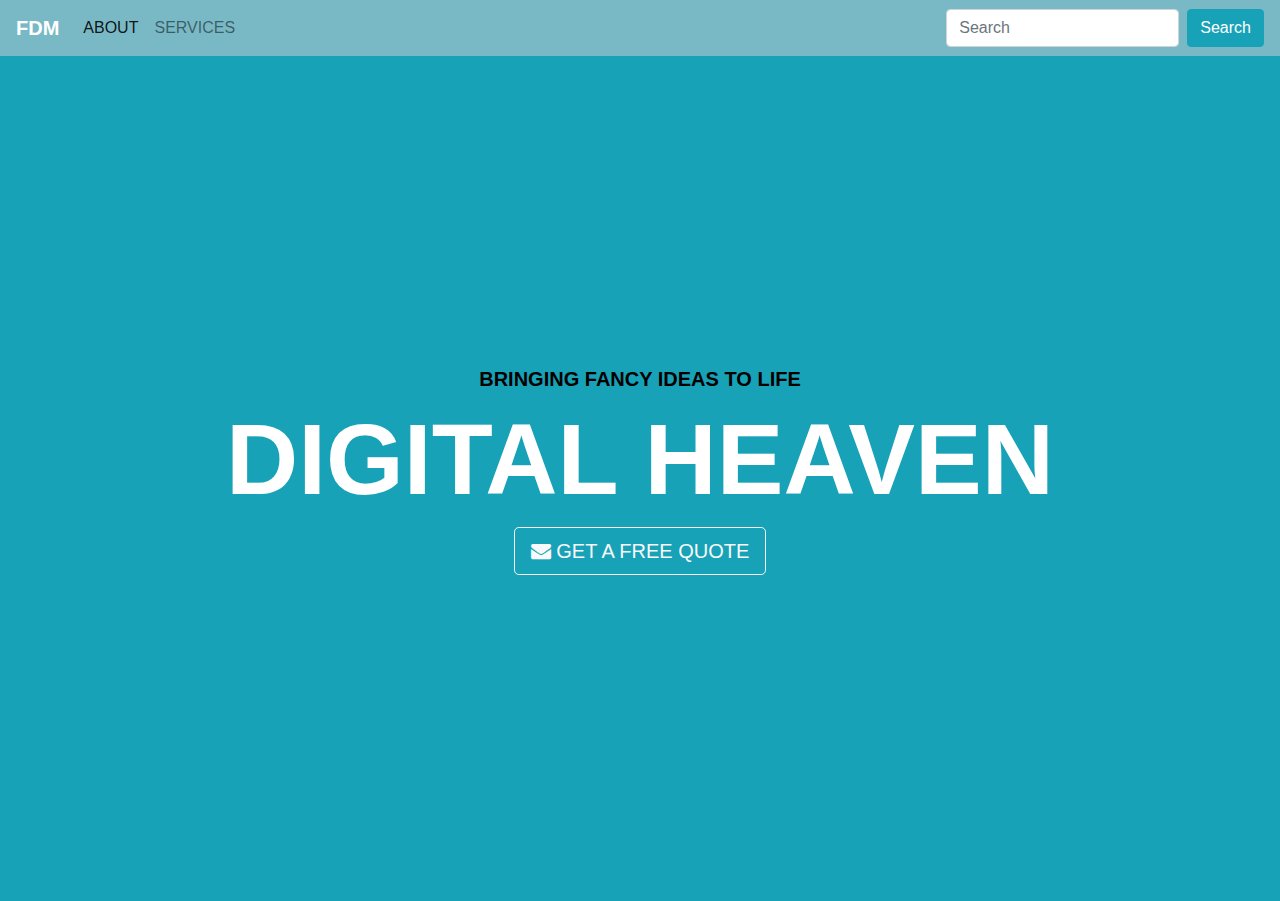
<file: Bootstrap_Assessment/index.html>
<!DOCTYPE html>
<html lang="en">

<head>
  <meta charset="UTF-8">
  <meta name="viewport" content="width=device-width, initial-scale=1.0">
  <meta http-equiv="X-UA-Compatible" content="ie=edge">
  <title>Digital Heaven</title>
  <link rel="stylesheet" href="reset.css">
  <link rel="stylesheet" href="https://stackpath.bootstrapcdn.com/bootstrap/4.1.3/css/bootstrap.min.css">
  <link rel="stylesheet" href="https://stackpath.bootstrapcdn.com/font-awesome/4.7.0/css/font-awesome.min.css">
  <link rel="stylesheet" href="style.css">
</head>

<body>
  <div class="container-fluid">
    <div class="row">
      <div class="col-12 p-0">
        <nav class="navbar navbar-expand-lg navbar-light navbar-custom">
          <a class="navbar-brand" style="font-weight: bold;" href="#">FDM</a>
          <button class="navbar-toggler" type="button" data-toggle="collapse" data-target="#navbarSupportedContent" aria-controls="navbarSupportedContent" aria-expanded="false" aria-label="Toggle navigation">
            <span class="navbar-toggler-icon"></span>
          </button>
          <div class="collapse navbar-collapse" id="navbarSupportedContent">
            <ul class="navbar-nav mr-auto">
              <li class="nav-item active">
                <a class="nav-link" href="#">About <span class="sr-only">(current)</span></a>
              </li>
              <li class="nav-item">
                <a class="nav-link" href="#">Services</a>
              </li>
            </ul>
            <form class="form-inline my-2 my-lg-0">
              <input class="form-control mr-sm-2" type="search" placeholder="Search" aria-label="Search">
              <button class="btn btn-info my-2 my-sm-0" type="submit">Search</button>
            </form>
          </div>
        </nav>
      </div>
  </div>
    <div class="row">
      <div class="col-12 p-0">
          <div class="jumbotron jumbotron-fluid bg-info jumbotron-custom min-vh-100 text-center m-0 d-flex flex-column justify-content-center">
            <h2 class="lead lead-custom font-custom">Bringing fancy ideas to life</h2>
            <h1 class="font-custom">Digital Heaven</h1>
            <p class="lead font-custom">
                <a class="btn btn-outline-light btn-lg" href="#" role="button">
                  <span class="fa fa-envelope"></span> Get a free quote</a>
            </p>
          </div>
      </div>
  </div>
  </div>
</body>

</html>
</file>
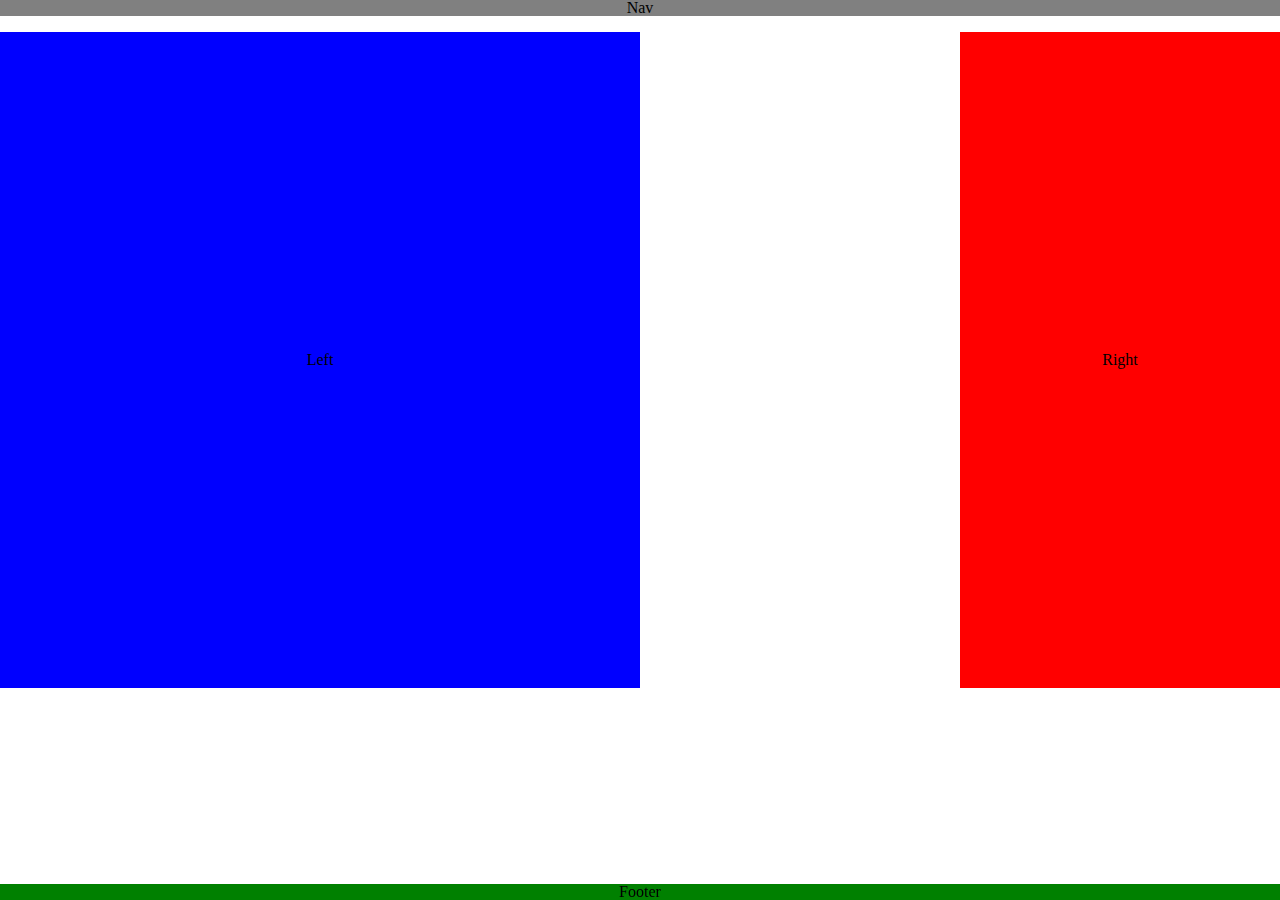
<file: CSS_Assessment/index.html>
<!DOCTYPE html>
<html en>
    <head>
        <meta charset="UTF-8">
        <meta name="viewport" content="width-device-width, initial-scale=1.0">
        <meta http-equiv="X-UA-Compatible" content="iw=edge">
        <title>CSS Assessment</title>
        <link rel="stylesheet" href="../HTML_BasicCSS_Assessment/reset.css">
        <link rel="stylesheet" href="style.css">
    </head>

    <body>
        <p id="nav">Nav</p>
        <p id="left">Left</p>
        <p id="right">Right</p>
        <p id="footer">Footer</p>
    </body>
</html>
</file>
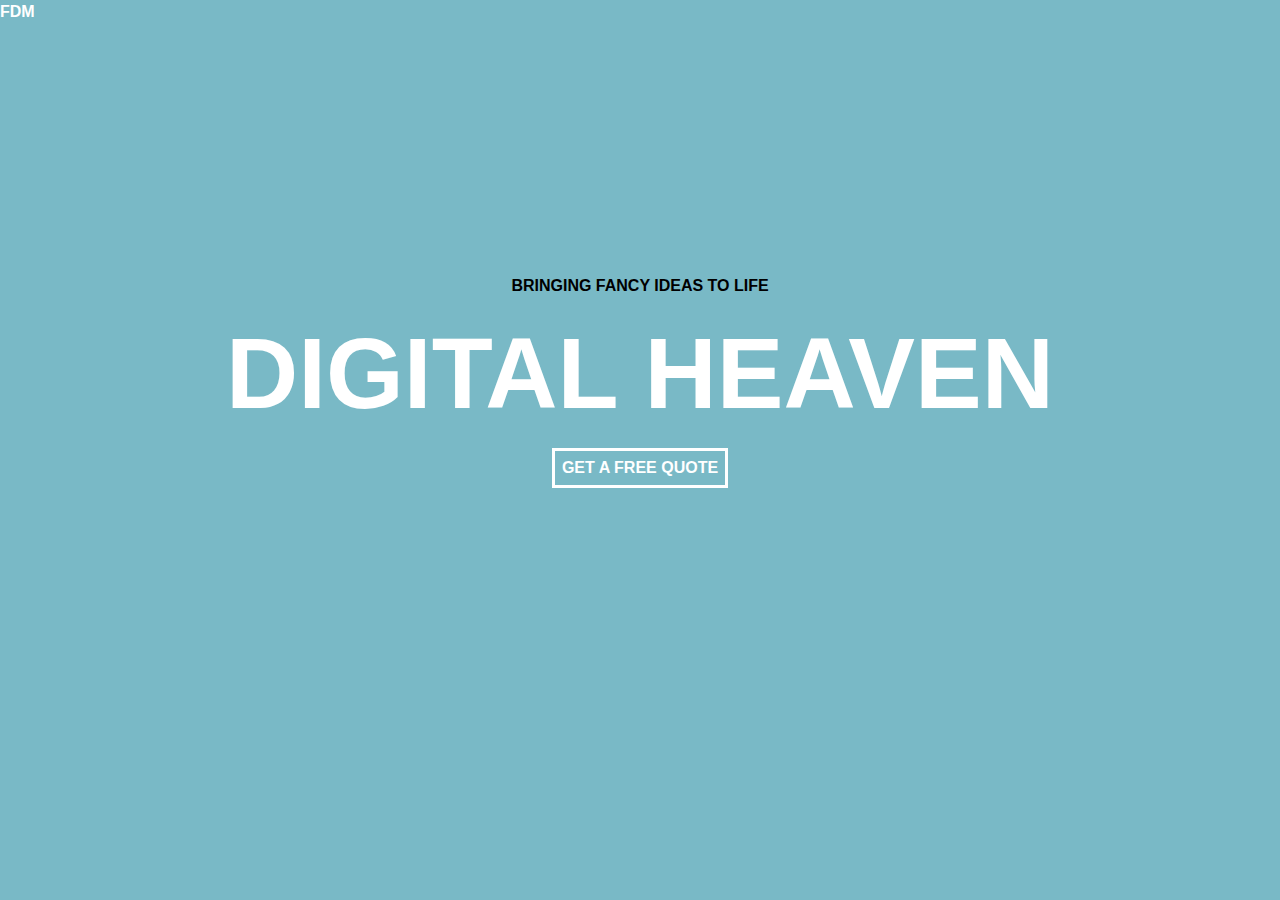
<file: HTML_BasicCSS_Assessment/index.html>
<!DOCTYPE html>
<html lang="en">

<head>
  <meta charset="UTF-8">
  <meta name="viewport" content="width=device-width, initial-scale=1.0">
  <meta http-equiv="X-UA-Compatible" content="ie=edge">
  <title>Document</title>
  <link rel="stylesheet" href="reset.css">
  <link rel="stylesheet" href="style.css">
</head>

<body>
  <h2 style="text-align: left; font-weight: bolder;">FDM</h2>
  <h2 style="margin-top: 250px; color: black; font-weight: bold;">Bringing fancy ideas to life</h2>
  <h1>Digital Heaven</h1>
  <h3 id="border">Get a free quote</h3>
</body>

</html>
</file>
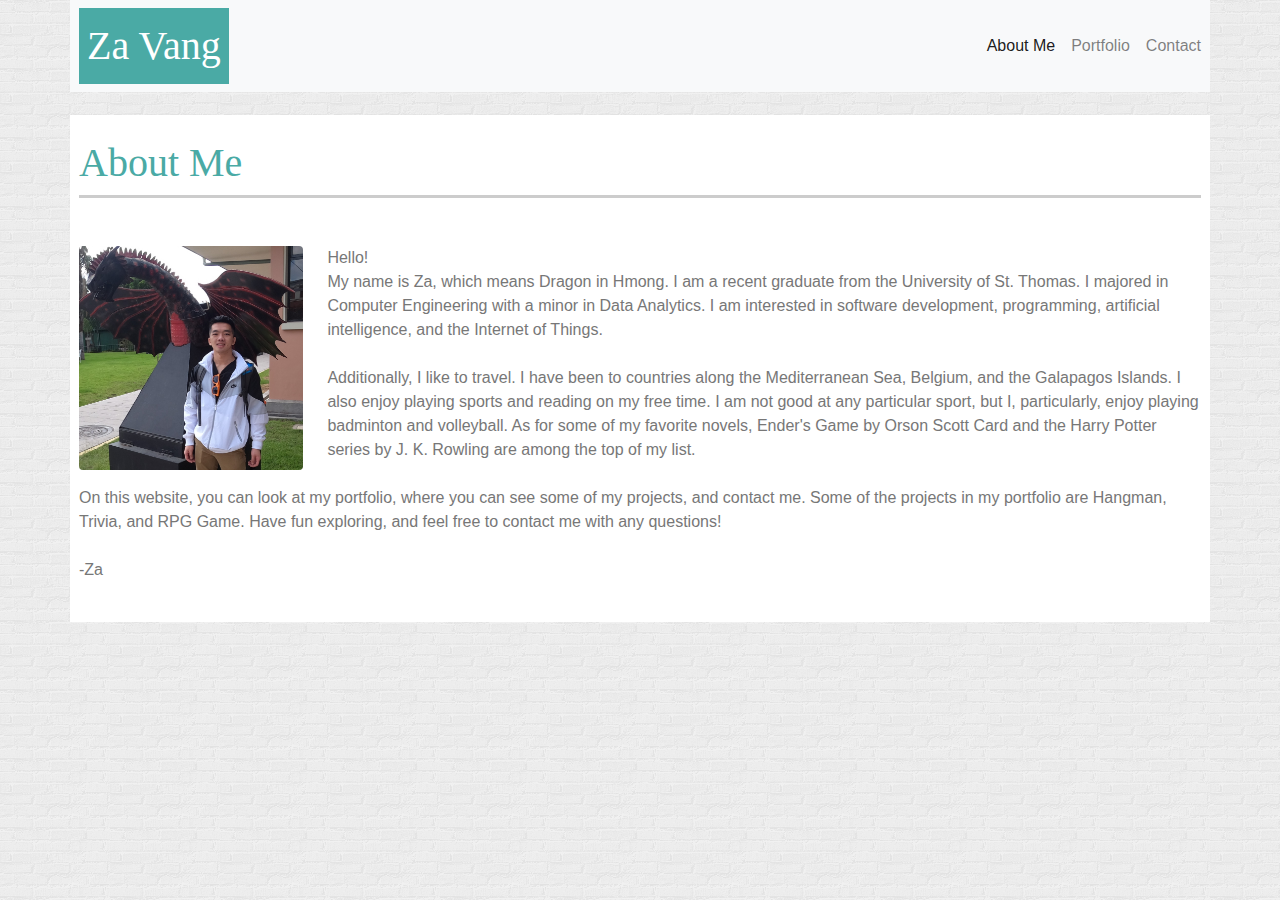
<file: Module-1_Assessment/index.html>
<!DOCTYPE html>
<html lang="en">

<head>
  <meta charset="UTF-8">
  <meta name="viewport" content="width=device-width, initial-scale=1.0">
  <meta http-equiv="X-UA-Compatible" content="ie=edge">
  <title>Za: About Me</title>
  <link rel="stylesheet" href="../HTML_BasicCSS_Assessment/reset.css">
  <link rel="stylesheet" href="https://stackpath.bootstrapcdn.com/bootstrap/4.1.3/css/bootstrap.min.css">
  <link rel="stylesheet" href="./assets/css/style.css">
</head>

<body>
    <div class="container p-0">
        <div class="row">
            <div class="col-12 p-0">
                <nav class="navbar navbar-expand-lg navbar-light bg-light">
                    <a class="navbar-brand navbar-name-custom p-2 ml-2" style="color: #ffffff;" href="#">Za Vang</a>
                    <button class="navbar-toggler" type="button" data-toggle="collapse" data-target="#navbarNav" aria-controls="navbarNav" aria-expanded="false" aria-label="Toggle navigation">
                      <span class="navbar-toggler-icon"></span>
                    </button>
                    <div class="collapse navbar-collapse justify-content-end" id="navbarNav">
                      <ul class="navbar-nav">
                        <li class="nav-item active">
                          <a class="nav-link" href="#">About Me</a>
                        </li>
                        <li class="nav-item">
                          <a class="nav-link" href="#">Portfolio<span class="sr-only">(current)</span></a>
                        </li>
                        <li class="nav-item">
                          <a class="nav-link" href="#">Contact</a>
                        </li>
                      </ul>
                    </div>
                  </nav>
            </div>
        </div>
        <div class="row heading-custom">
            <div class="col-12 p-4">
                <div style="border-bottom: medium solid #cccccc;">
                    <h1>About Me</h1>
                </div>
            </div>
        </div>
        <div class="p-0 content-background">
            <div class="row p-4 clearfix">
                <div class="col-12 p-0">
                    <div class="content-custom">
                        <img src="./assets/images/profile.JPG" class="rounded float-left mr-4" alt="That's Me!" width="20%" height="auto">
                        <p>Hello!<br />My name is Za, which means Dragon in Hmong. I am a recent graduate
                            from the University of St. Thomas. I majored in Computer Engineering with a minor 
                            in Data Analytics. I am interested in software development, programming, artificial 
                            intelligence, and the Internet of Things. <br /><br />Additionally, I like to travel. I 
                            have been to countries along the Mediterranean Sea, Belgium, and the Galapagos Islands. 
                            I also enjoy playing sports and reading on my free time. I am not good at any particular 
                            sport, but I, particularly, enjoy playing badminton and volleyball. As for some of my favorite novels, 
                            Ender's Game by Orson Scott Card and the Harry Potter series by J. K. Rowling are among the 
                            top of my list. <br /><br />On this website, you can look at my portfolio, where you can see 
                            some of my projects, and contact me. Some of the projects in my portfolio are Hangman, Trivia, 
                            and RPG Game. Have fun exploring, and feel free to contact me with any questions!<br /><br />-Za
                        </p>
                    </div>
                </div>
            </div>
        </div>
    </div>
</body>

</html>
</file>
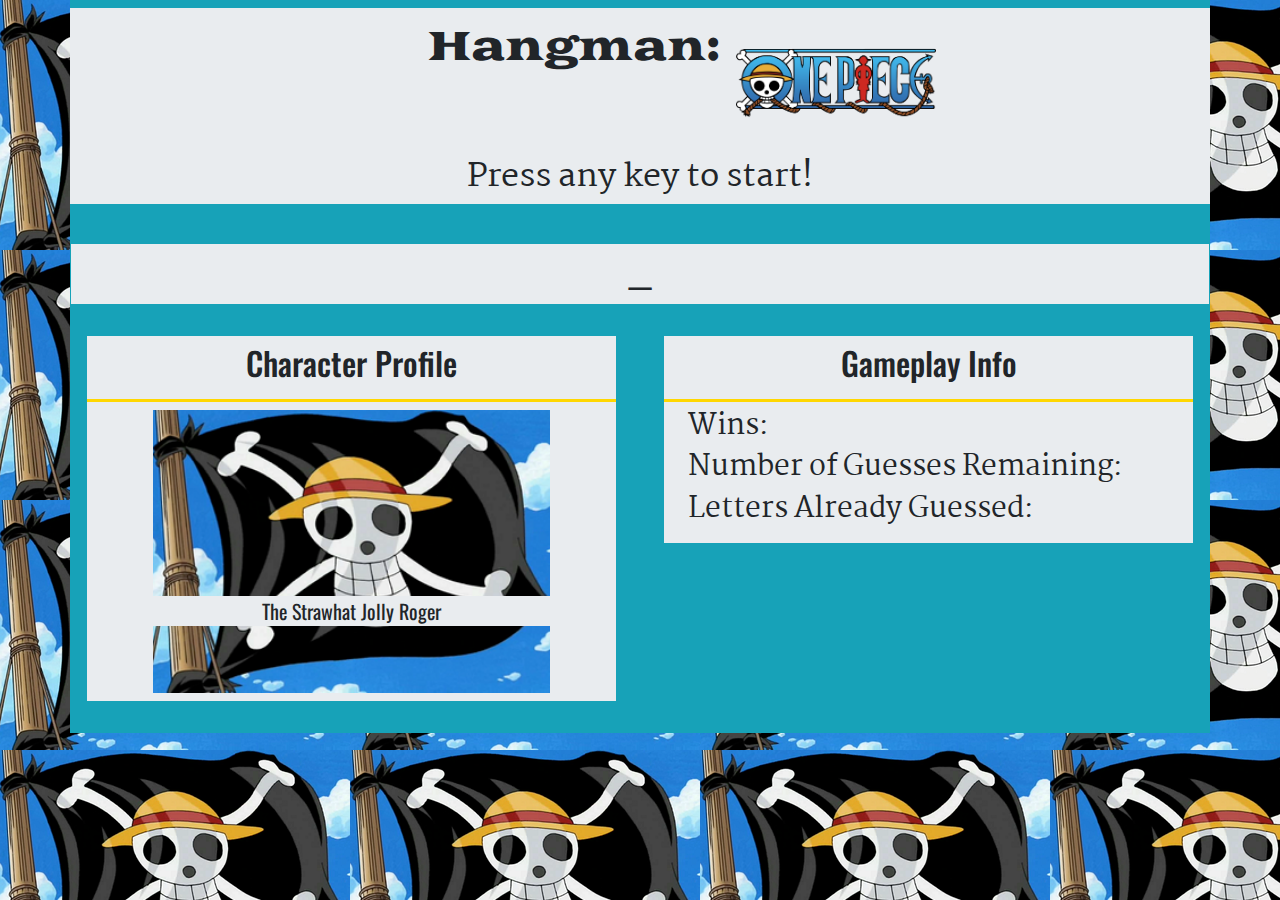
<file: Module-2_Assessment/index.html>
<!DOCTYPE html>
<html lang="en">

<head>
  <meta charset="UTF-8">
  <meta name="viewport" content="width=device-width, initial-scale=1.0">
  <meta http-equiv="X-UA-Compatible" content="ie=edge">
  <title>Hangman</title>
  <link rel="stylesheet" href="https://stackpath.bootstrapcdn.com/bootstrap/4.1.3/css/bootstrap.min.css">
  <link href="https://fonts.googleapis.com/css?family=Goblin+One&display=swap" rel="stylesheet">
  <link href="https://fonts.googleapis.com/css?family=Oswald:700&display=swap" rel="stylesheet">
  <link href="https://fonts.googleapis.com/css?family=Martel:900&display=swap" rel="stylesheet">
  <link rel="stylesheet" href="./assets/css/style.css">
</head>

<body>
    <div class="container p-2 bg-info">
        <div class="row">
            <div class="jumbotron jumbotron-fluid col-7 p-0 pr-3 pt-3 m-0 text-right title-decoration">
                <h1>Hangman:</h1>
            </div>
            <div class="jumbotron jumbotron-fluid col-5 p-0 m-0 float-left">
                <img src="./assets/images/onePieceName.png" class="float-left py-0 m-0" width="auto" height="150px">
            </div>
        </div>
        <div class="row">
            <div class="jumbotron jumbotron-fluid col-12 p-0 text-center content-decoration">
                <h2 id="information">Press any key to start!</h2>
            </div>
        </div>
        <div class="row p-2">
            <div class="col-12 p-0 text-center">
                <div class="jumbotron jumbotron-fluid p-0 pb-1 mb-0">
                    <h1 id="thePirate">_</h1>
                </div>
            </div>
        </div>
        <div class="row text-center">
            <div class="col-6 p-4">
                <div class="jumbotron jumbotron-fluid pt-0 py-2 m-0 header-decoration">
                    <h2>Character Profile</h2>
                </div>
                <div class="jumbotron jumbotron-fluid pt-0 py-2 pb-2 m-0 character-img">
                    <img id="characterProfile" src="assets/images/onePiece.png" class="" width="75%" height="auto">
                    <div class="jumbotron jumbotron-fluid character-name p-0 character-name-decoration">
                        <p id="characterName">The Strawhat Jolly Roger</p>
                    </div>
                </div>
            </div>
            <div class="col-6 p-4">
                <div class="jumbotron jumbotron-fluid px-0 py-2 m-0 header-decoration">
                    <h2>Gameplay Info</h2>
                </div>
                <div class="jumbotron jumbotron-fluid pr-0 pl-4 py-2 text-left content-decoration">
                    <h3 id="numWins">Wins: </h3>
                    <h3 id="numGuessesRemaining">Number of Guesses Remaining: </h3>
                    <h3>Letters Already Guessed: </h3>
                    <h3 id="lettersGuessed"></h3>
                </div>
            </div>
        </div>
    </div>
    <script src="./assets/javascript/game.js" type="text/javascript"></script>
</body>
</html>
</file>
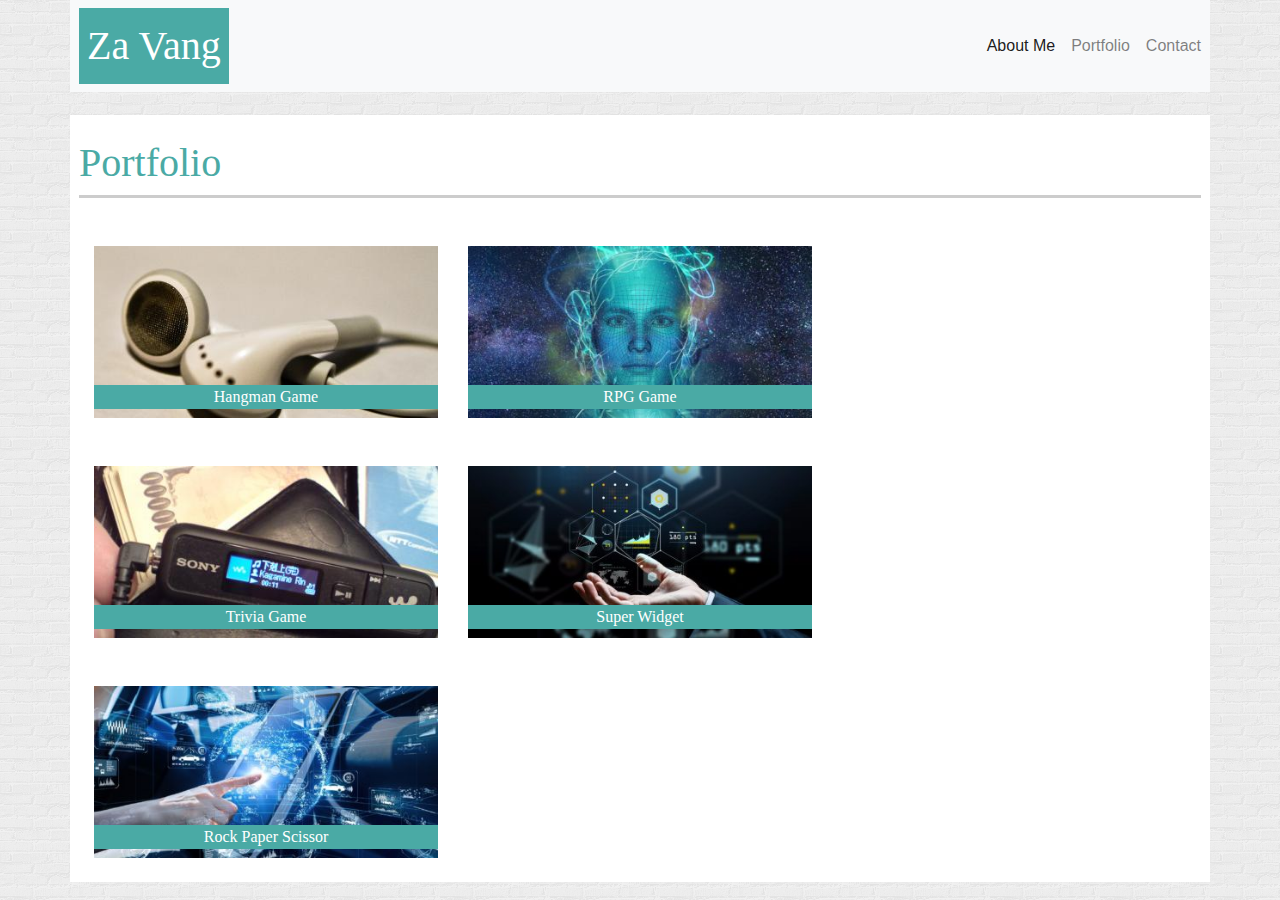
<file: Module-1_Assessment/portfolio.html>
<!DOCTYPE html>
<html lang="en">

<head>
  <meta charset="UTF-8">
  <meta name="viewport" content="width=device-width, initial-scale=1.0">
  <meta http-equiv="X-UA-Compatible" content="ie=edge">
  <title>Za: Portfolio</title>
  <link rel="stylesheet" href="../HTML_BasicCSS_Assessment/reset.css">
  <link rel="stylesheet" href="https://stackpath.bootstrapcdn.com/bootstrap/4.1.3/css/bootstrap.min.css">
  <link rel="stylesheet" href="./assets/css/style.css">
</head>

<body>
    <div class="container p-0">
        <div class="row">
            <div class="col-12 p-0">
                <nav class="navbar navbar-expand-lg navbar-light bg-light">
                    <a class="navbar-brand navbar-name-custom p-2 ml-2" style="color: #ffffff;" href="#">Za Vang</a>
                    <button class="navbar-toggler" type="button" data-toggle="collapse" data-target="#navbarNav" aria-controls="navbarNav" aria-expanded="false" aria-label="Toggle navigation">
                      <span class="navbar-toggler-icon"></span>
                    </button>
                    <div class="collapse navbar-collapse justify-content-end" id="navbarNav">
                      <ul class="navbar-nav">
                        <li class="nav-item active">
                          <a class="nav-link" href="#">About Me</a>
                        </li>
                        <li class="nav-item">
                          <a class="nav-link" href="#">Portfolio<span class="sr-only">(current)</span></a>
                        </li>
                        <li class="nav-item">
                          <a class="nav-link" href="#">Contact</a>
                        </li>
                      </ul>
                    </div>
                  </nav>
            </div>
        </div>
        <div class="row heading-custom">
            <div class="col-12 p-4">
                <div style="border-bottom: medium solid #cccccc;">
                    <h1>Portfolio</h1>
                </div>
            </div>
        </div>
        <div class="p-0 content-background">
            <div class="row p-4">
                <div class="col-4">
                    <div class="portfolio-img text-center">
                        <img src="./assets/images/hangmanGame.jpg" alt="Hangman" width="100%" height="auto">
                        <div class="portfolio-caption">
                            <p>Hangman Game</p>
                        </div>
                    </div>
                </div>
                <div class="col-4">
                    <div class="portfolio-img text-center">
                        <img src="./assets/images/rpgGame.jpg" alt="RPG Game" width="100%" height="auto">
                        <div class="portfolio-caption">
                            <p>RPG Game</p>
                        </div>
                    </div>
                </div>
            </div>
            <div class="row p-4">
                <div class="col-4">
                    <div class="portfolio-img text-center">
                        <img src="./assets/images/triviaGame.jpg" alt="Trivia" width="100%" height="auto">
                        <div class="portfolio-caption">
                            <p>Trivia Game</p>
                        </div>
                    </div>
                </div>    
                <div class="col-4">
                    <div class="portfolio-img text-center">
                        <img src="./assets/images/widget.jpg" alt="Widget" width="100%" height="auto">
                        <div class="portfolio-caption">
                            <p>Super Widget</p>
                        </div>
                    </div>
                </div>
            </div>
            <div class="row p-4">
                <div class="col-4">
                    <div class="portfolio-img text-center">
                        <img src="./assets/images/rockPaperScissor.jpg" alt="Rock Paper Scissor" width="100%" height="auto">
                        <div class="portfolio-caption">
                            <p>Rock Paper Scissor</p>
                        </div>
                    </div>
                </div>
            </div>
        </div>
  </div>
</body>

</html>
</file>
<file: Bootstrap_Assessment/style.css>
* {
  box-sizing: border-box;
}

body {
  text-transform: uppercase;
  color: white;
}
h1 {
  font-size: 100px;
  font-weight: bold;
}
h3 {
  font-weight: bold;
}
/* # = id
*  . = class
*/
.font-custom {
  font-family: Arial, Helvetica, sans-serif;
}

.lead-custom {
  color: black;
  font-weight: bold;
}

.navbar-custom { 
  background-color: #79B9C6; 
} 
/* Modify brand and text color */ 

.navbar-custom .navbar-brand, 
.navbar-custom .navbar-text { 
  color: white; 
} 

.jumbotron-custom {
  height: 93.9vh;
}

@media screen and (max-width: 768px) {
  h1{
    font-size: 50px;
  }
  .navbar-custom { 
    background-color: brown; 
  }

  .font-custom {
    font-style: italic;
  }
}
</file>
<file: CSS_Assessment/style.css>
p {
    text-align: center;
}

#nav {
    height: 2%;
    float: right;
    width: 100%;
    background-color: grey;
}

#left {
    margin-top: 1em;
    margin-bottom: 10em;
    padding: 20em 0;
    float: left;
    width: 50%;
    background-color: blue;
}

#right {
    margin-top: 1em;
    margin-bottom: 10em;
    padding: 20em 0;
    float: right;
    width: 25%;
    background-color: red;
}

#footer {
    position: fixed;
    bottom: 0;
    float: right;
    width: 100%;
    background-color: green;
}
</file>
<file: HTML_BasicCSS_Assessment/style.css>
body {
  margin: 0;
  line-height: 1.5;
  text-transform: uppercase;
  background-color: #79B9C6;
  font-family: Arial, Helvetica, sans-serif;
  text-align: center;
  color: white;
  border-style: solid;
}
h1 {
  margin: 0 auto;
  font-size: 100px;
  font-weight: bold;
}
h3 {
  font-weight: bold;
}

#border{
  padding: 5px 5px 5px 5px;
  margin: 0 auto;
  width: 160px;
  border-style: solid;
  border-width: medium;
  border-color: white;
}
</file>
<file: Module-1_Assessment/assets/css/style.css>
.portfolio-img {
    position: relative;
}

.portfolio-caption {
    z-index: 2;
    font-family: Georgia, 'Times New Roman', Times, serif;
    height: 1.5em;
    position: absolute;
    background-color: #4aaaa5;
    color: #ffffff;
    bottom: 5%;
    left: 0;
    right: 0;
    width: 100%;
}

.content-background {
    background-color: #ffffff;
}

.content-custom{
    font-family: 'Arial', 'Helvetica Neue', Helvetica, sans-serif;
    background-color: #ffffff;
    color: #777777;
    border-color: #dddddd;
}

.container {
    overflow: hidden;
}

.heading-custom {
    margin-top: 2%;
    font-family: Georgia, 'Times New Roman', Times, serif;
    background-color: #ffffff;
    color: #4aaaa5;
}

.navbar-name-custom {
    font-size: 2.5em;
    font-family: Georgia, 'Times New Roman', Times, serif;
    background-color: #4aaaa5;
}

.footer-custom {
    background-color: #666666;
}

body {
    background-image: url("../images/brickwall.png");
    background-color: #cccccc;
}
</file>
<file: Module-2_Assessment/assets/css/style.css>
body {
    background-image: url("../images/onePiece.png");
    background-color: #cccccc;
}

.container {
    box-sizing: border-box;
    overflow: hidden;
}

.character-img {
    position: relative;
}

.character-name {
    z-index: 2;
    height: 1.5em;
    position: absolute;
    top: 65%;
    left: 0;
    right: 0;
    width: 100%;
}

.title-decoration {
    font-family: 'Goblin One', cursive;
    font-weight: bold;
}

.header-decoration {
    font-family: 'Oswald', sans-serif;
    border-bottom: medium gold solid;
}

.content-decoration {
    font-family: 'Martel', serif;
}

.character-name-decoration {
    font-family: 'Oswald', sans-serif;
    font-size: 1.25em;
}
</file>
